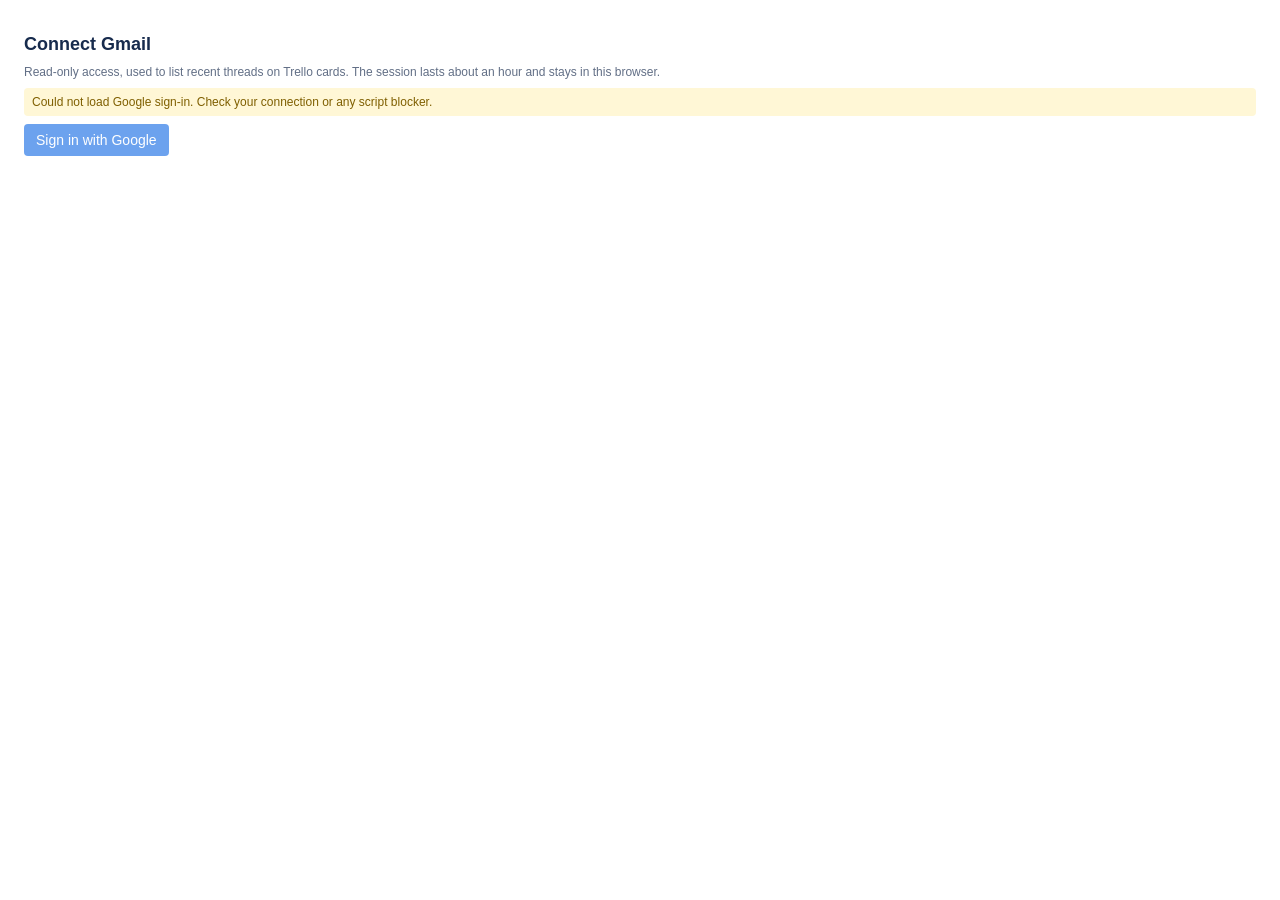
<file: auth.html>
<!DOCTYPE html>
<html lang="en">
<head>
  <meta charset="utf-8">
  <meta name="viewport" content="width=device-width, initial-scale=1">
  <title>Connect Gmail</title>
  <link rel="stylesheet" href="./css/section.css">
  <style>
    body { padding: 32px 24px; }
    h1 { font-size: 18px; line-height: 24px; margin: 0 0 8px; font-weight: 600; }
  </style>
</head>
<body>
  <div class="stack">
    <h1>Connect Gmail</h1>
    <div class="muted small">Read-only access, used to list recent threads on Trello cards. The session lasts about an hour and stays in this browser.</div>
    <div id="msg" class="notice" hidden></div>
    <div class="actions"><button id="go" type="button" class="btn btn-primary" disabled>Sign in with Google</button></div>
  </div>
  <script src="./js/config.js"></script>
  <script src="./js/auth.js"></script>
  <script src="https://accounts.google.com/gsi/client" async defer onload="window.griGisLoaded && window.griGisLoaded()" onerror="window.griGisFailed && window.griGisFailed()"></script>
</body>
</html>
</file>
<file: css/section.css>
/* Trello's client library sets data-color-mode="light|dark" on <html>. */
:root {
  --text: #172b4d;
  --subtle: #626f86;
  --link: #0c66e4;
  --hover: rgba(9, 30, 66, 0.06);
  --border: rgba(9, 30, 66, 0.14);
  --chip: rgba(9, 30, 66, 0.06);
  --primary: #0c66e4;
  --primary-text: #ffffff;
  --in: #1f845a;
  --out: #0c66e4;
  --warn-bg: #fff7d6;
  --warn-text: #7f5f01;
  --field-bg: #ffffff;
}
html[data-color-mode="dark"] {
  --text: #b6c2cf;
  --subtle: #8c9bab;
  --link: #579dff;
  --hover: rgba(161, 189, 217, 0.08);
  --border: rgba(166, 197, 226, 0.16);
  --chip: rgba(161, 189, 217, 0.08);
  --primary: #579dff;
  --primary-text: #1d2125;
  --in: #4bce97;
  --out: #579dff;
  --warn-bg: #533f04;
  --warn-text: #f5cd47;
  --field-bg: #22272b;
}

* { box-sizing: border-box; }
html, body { margin: 0; padding: 0; background: transparent; }
body {
  font-family: -apple-system, BlinkMacSystemFont, "Segoe UI", Roboto, "Noto Sans", "PingFang SC", "Microsoft YaHei", Helvetica, Arial, sans-serif;
  font-size: 14px;
  line-height: 20px;
  color: var(--text);
}
#app { padding: 2px 2px 6px; }

a { color: var(--link); text-decoration: none; }
a:hover { text-decoration: underline; }

.muted { color: var(--subtle); }
.small { font-size: 12px; line-height: 16px; }
.stack > * + * { margin-top: 8px; }

/* Thread rows */
.rows {
  list-style: none; margin: 0; padding: 0;
  /* Trello caps a card section at 1500px, so a long list scrolls inside itself after "Load more". */
  max-height: 1180px; overflow-y: auto; overscroll-behavior: contain;
}
.morerow { display: flex; align-items: center; gap: 12px; margin: 8px 8px 2px; }
.btn[disabled] { opacity: 0.6; cursor: default; }
.row {
  display: flex; align-items: center; gap: 10px;
  padding: 6px 8px; border-radius: 6px; color: inherit;
}
.row:hover { background: var(--hover); text-decoration: none; }
.dir { flex: 0 0 auto; width: 22px; height: 22px; display: grid; place-items: center; border-radius: 50%; background: var(--chip); }
.dir svg { width: 14px; height: 14px; }
.dir-in { color: var(--in); }
.dir-out { color: var(--out); }
.main { min-width: 0; flex: 1 1 auto; }
.subject { display: block; overflow: hidden; text-overflow: ellipsis; white-space: nowrap; }
.subject.unread { font-weight: 600; }
.meta { display: block; color: var(--subtle); font-size: 12px; line-height: 16px; }

/* Footer */
.footer { display: flex; flex-wrap: wrap; align-items: center; gap: 4px 12px; margin-top: 6px; padding: 0 8px; font-size: 12px; line-height: 16px; color: var(--subtle); }
.footer .spacer { flex: 1 1 auto; }

/* Buttons */
button { font: inherit; cursor: pointer; }
.btn { border: 0; border-radius: 4px; padding: 6px 12px; background: var(--chip); color: var(--text); }
.btn:hover { background: var(--hover); }
.btn-primary { background: var(--primary); color: var(--primary-text); font-weight: 500; }
.btn-primary:hover { background: var(--primary); filter: brightness(0.93); }
.linklike { border: 0; padding: 0; background: none; color: var(--link); font-size: inherit; }
.linklike:hover { text-decoration: underline; }
button:focus-visible, a:focus-visible, input:focus-visible { outline: 2px solid var(--link); outline-offset: 1px; }

/* Panels (connect / empty / error) */
.panel { padding: 4px 8px; }
.actions { display: flex; flex-wrap: wrap; align-items: center; gap: 8px 12px; }
.notice { padding: 6px 8px; border-radius: 4px; background: var(--warn-bg); color: var(--warn-text); font-size: 12px; line-height: 16px; }

/* Email editor */
.chips { display: flex; flex-wrap: wrap; gap: 6px; }
.chip { display: inline-flex; align-items: center; gap: 6px; padding: 2px 4px 2px 8px; border-radius: 12px; background: var(--chip); font-size: 12px; line-height: 20px; }
.chip button { border: 0; background: none; color: var(--subtle); padding: 0 4px; line-height: 20px; border-radius: 10px; }
.chip button:hover { background: var(--hover); color: var(--text); }
.addrow { display: flex; gap: 8px; }
.addrow input {
  flex: 1 1 auto; min-width: 0; padding: 6px 8px; border-radius: 4px;
  border: 1px solid var(--border); background: var(--field-bg); color: var(--text); font: inherit;
}

/* Loading skeleton */
.skel { height: 32px; margin: 4px 8px; border-radius: 6px; background: var(--chip); animation: pulse 1.2s ease-in-out infinite; }
@keyframes pulse { 50% { opacity: 0.45; } }
@media (prefers-reduced-motion: reduce) { .skel { animation: none; } }

/* Litigation matter filters in the editor */
.matter { border-top: 1px solid var(--ds-border, rgba(9, 30, 66, 0.14)); padding-top: 8px; }
.matter > summary { cursor: pointer; font-weight: 600; font-size: 12px; }
.matter .group { margin-top: 10px; }
.grouptitle { font-weight: 600; font-size: 12px; }
</file>
